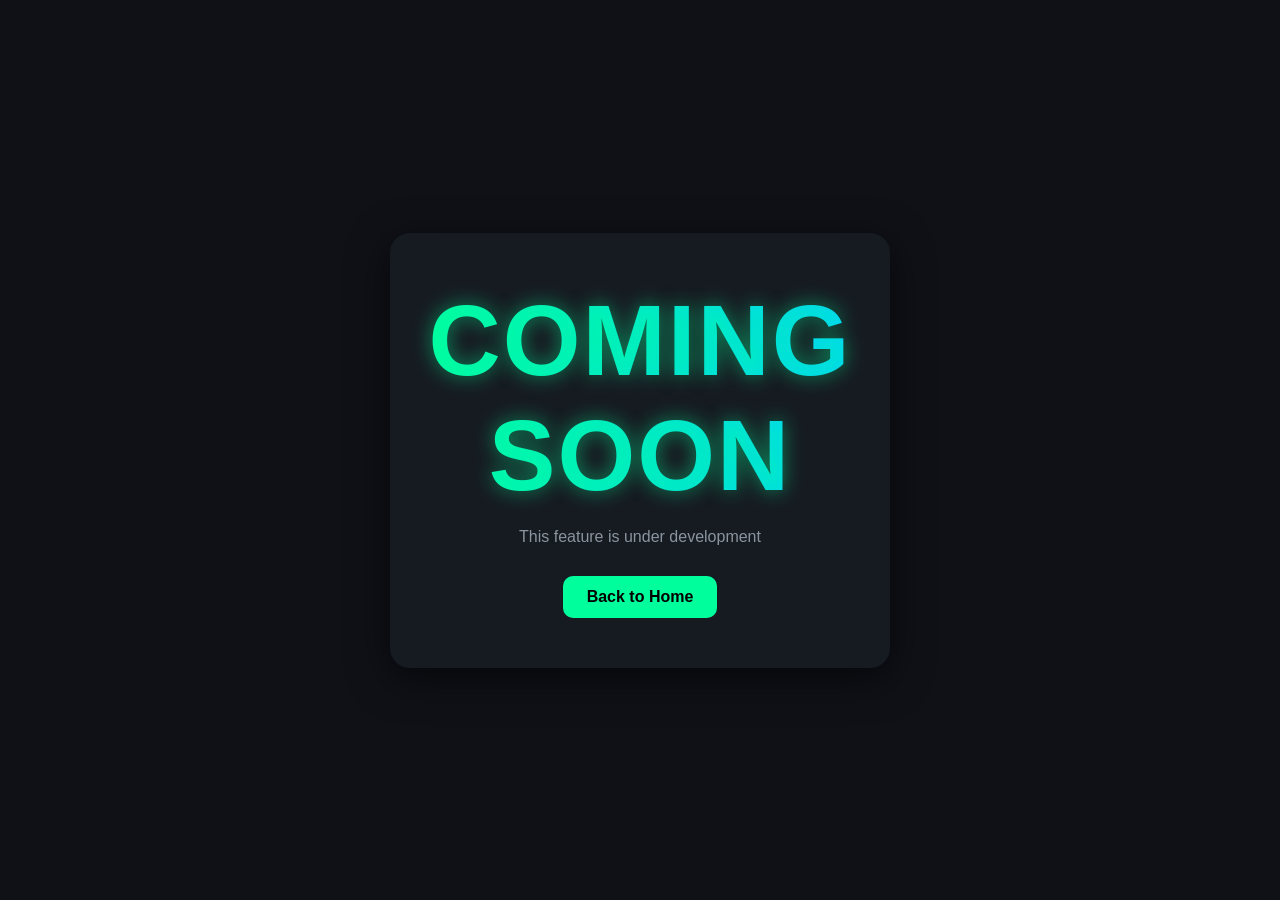
<file: templates/analytics.html>
<!DOCTYPE html>
<html lang="en">
<head>
  <meta charset="UTF-8" />
  <meta name="viewport" content="width=device-width, initial-scale=1.0"/>
  <title>Coming Soon</title>

  <style>
    :root {
      --bg: #0f1117;
      --card: #161b22;
      --accent: #00ff9c;
      --text: #e6edf3;
      --subtext: #8b949e;
    }

    * {
      margin: 0;
      padding: 0;
      box-sizing: border-box;
      font-family: "Inter", sans-serif;
    }

    body {
      height: 100vh;
      background: var(--bg);
      display: flex;
      justify-content: center;
      align-items: center;
      color: var(--text);
      animation: fadeIn 1s ease-in-out;
    }

    .container {
      background: var(--card);
      padding: 50px 12px;
      border-radius: 20px;
      text-align: center;
      box-shadow: 0 10px 40px rgba(0,0,0,0.6);
      width: 90%;
      max-width: 500px;
    }

    h1 {
      font-size: clamp(60px, 8vw, 100px);
      font-weight: 800;
      letter-spacing: 2px;

      background: linear-gradient(90deg, #00ff9c, #00cfff);
      -webkit-background-clip: text;
      -webkit-text-fill-color: transparent;

      text-shadow: 0 0 20px rgba(0,255,156,0.5);
      animation: float 3s ease-in-out infinite;
    }

    p {
      margin-top: 15px;
      font-size: 16px;
      color: var(--subtext);
    }

    .btn {
      margin-top: 30px;
      display: inline-block;
      padding: 12px 24px;
      border-radius: 10px;
      background: var(--accent);
      color: #000;
      font-weight: 600;
      text-decoration: none;
      transition: 0.3s;
    }

    .btn:hover {
      transform: translateY(-2px);
      box-shadow: 0 0 15px rgba(0,255,156,0.6);
    }

    @keyframes fadeIn {
      from {
        opacity: 0;
        transform: translateY(20px);
      }
      to {
        opacity: 1;
        transform: translateY(0);
      }
    }

    @keyframes float {
      0%, 100% {
        transform: translateY(0px);
      }
      50% {
        transform: translateY(-10px);
      }
    }

    @media (max-width: 480px) {
      .container {
        padding: 40px 20px;
      }

      p {
        font-size: 14px;
      }
    }
  </style>
</head>

<body>
  <div class="container">
    <h1>COMING SOON</h1>
    <p>This feature is under development</p>
    <a href="/journal" class="btn">Back to Home</a>
  </div>
</body>
</html>
</file>
